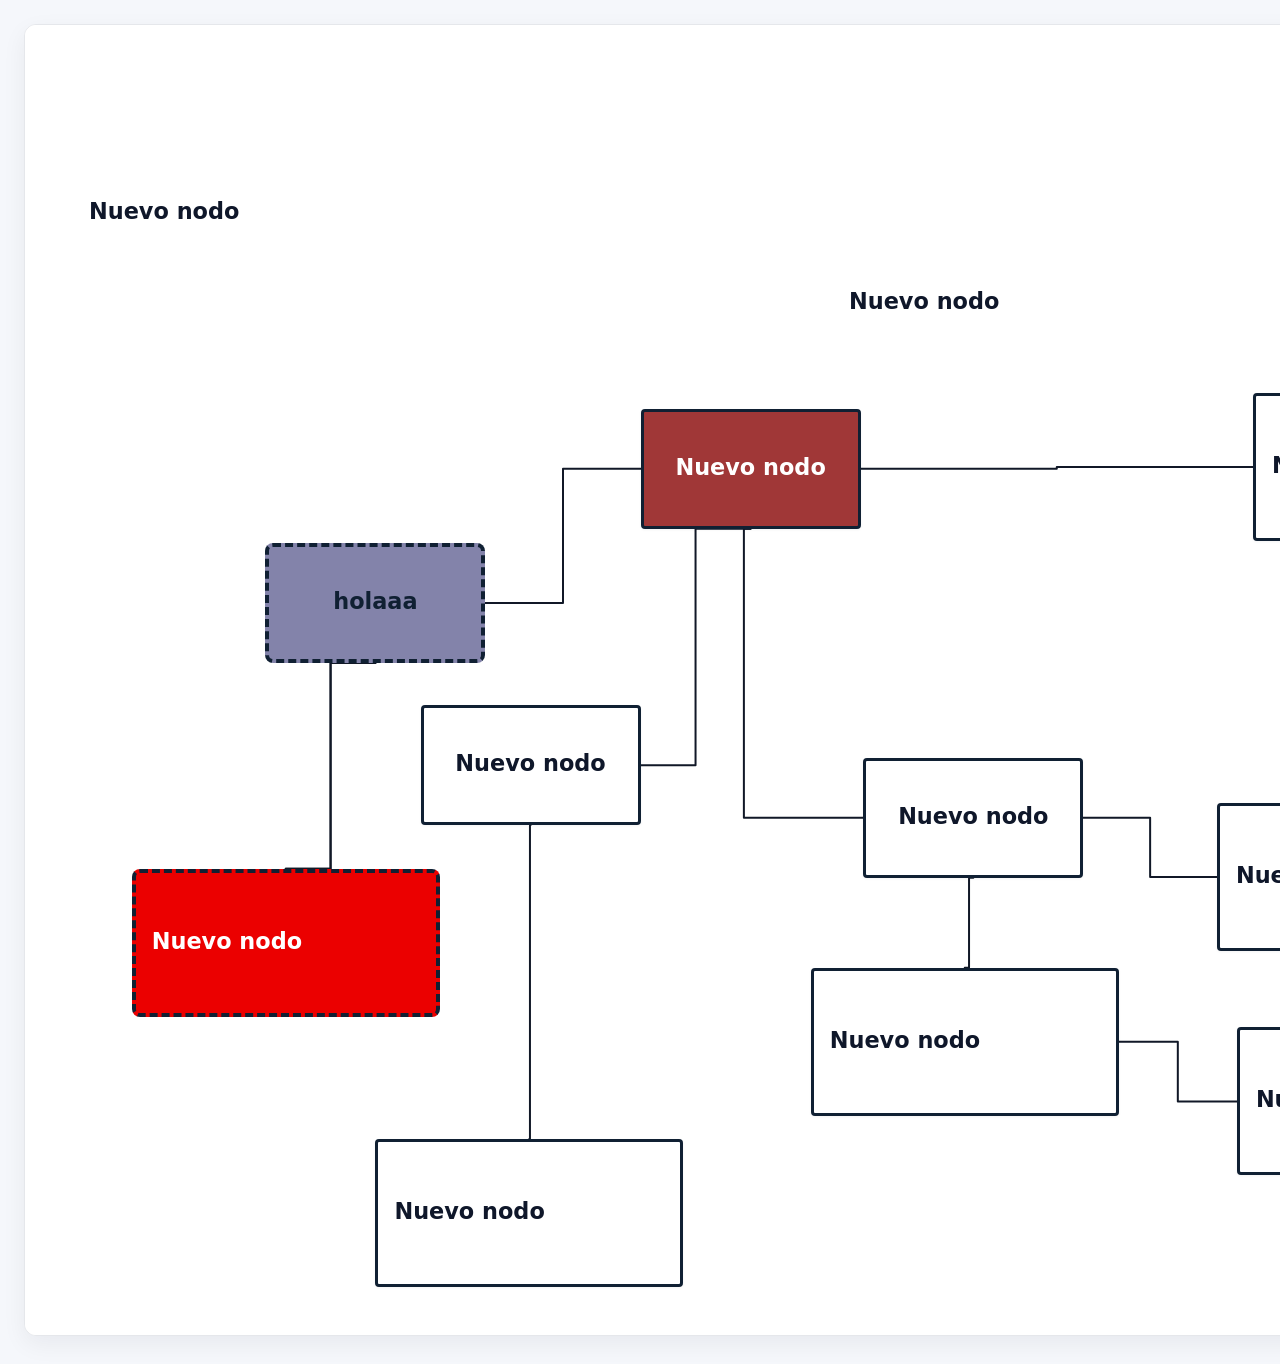
<file: orgchart-mvp/exports/orgchart.html>
<!DOCTYPE html>
<html lang="es">
<head>
  <meta charset="UTF-8" />
  <meta name="viewport" content="width=device-width, initial-scale=1.0" />
  <title>Mi Organigrama — Organigrama</title>
  <style>
    * { box-sizing: border-box; margin: 0; padding: 0; }
    body {
      font-family: Inter, system-ui, -apple-system, Segoe UI, Roboto, sans-serif;
      background: #f5f7fb;
      color: #111827;
      padding: 24px;
    }
    .board-wrap {
      display: inline-block;
      background: #fff;
      border: 1px solid #e5e7eb;
      border-radius: 12px;
      box-shadow: 0 8px 24px rgba(15, 23, 42, 0.06);
      overflow: hidden;
    }
    .board {
      position: relative;
      width: 1856px;
      height: 1310px;
      background: #ffffff;
    }
    .connectors {
      position: absolute;
      inset: 0;
      width: 100%;
      height: 100%;
      pointer-events: none;
      overflow: visible;
    }
    .node {
      position: absolute;      
      padding: 14px 16px;
      overflow: hidden;
      display: flex;
      align-items: center;
      justify-content: center;
    }
    .node-style-default {
      background: linear-gradient(180deg, #ffffff 0%, #f8fafc 100%);
      border: 3px solid #dbe3f0;
      border-radius: 14px;
      box-shadow: 0 6px 16px rgba(15, 23, 42, 0.08);
    }
    .node-style-classic {
      border-radius: 4px;
      border: 3px solid #102033;
      box-shadow: 0 1px 3px rgba(0, 0, 0, 0.05);
      background: #ffffff;
    }
    .node-style-lined {
      border-radius: 8px;
      border: 4px dashed #102033;
      box-shadow: none;
      background: #f8fbff;
    }
    .node-content { width: 100%; }
    .node-name { font-size: 1.4rem; margin-bottom: 4px; }
    @media print {
      body { background: #fff; padding: 0; }
      .board-wrap { border: none; box-shadow: none; border-radius: 0; }
    }
  </style>
</head>
<body>
  <div class="board-wrap">
    <div class="board">
      <svg class="connectors" viewBox="0 0 1856 1310" xmlns="http://www.w3.org/2000/svg">
        
        <path d="M 835.58 443.72 L 835.58 443.72 L 1031.79 443.72 L 1031.79 442.00 L 1228.00 442.00 L 1228.00 442.00" fill="none" stroke="#111827" stroke-width="2" stroke-linecap="round" stroke-linejoin="round"/>
        
        <path d="M 615.58 443.72 L 615.58 443.72 L 538.00 443.72 L 538.00 578.02 L 460.43 578.02 L 460.43 578.02" fill="none" stroke="#111827" stroke-width="2" stroke-linecap="round" stroke-linejoin="round"/>
        
        <path d="M 725.58 503.72 L 725.58 503.72 L 718.89 503.72 L 718.89 792.87 L 838.32 792.87 L 838.32 792.87" fill="none" stroke="#111827" stroke-width="2" stroke-linecap="round" stroke-linejoin="round"/>
        
        <path d="M 948.32 852.87 L 948.32 852.87 L 944.04 852.87 L 944.04 942.75 L 939.76 942.75 L 939.76 942.75" fill="none" stroke="#111827" stroke-width="2" stroke-linecap="round" stroke-linejoin="round"/>
        
        <path d="M 350.43 638.02 L 350.43 638.02 L 305.58 638.02 L 305.58 843.87 L 260.73 843.87 L 260.73 843.87" fill="none" stroke="#111827" stroke-width="2" stroke-linecap="round" stroke-linejoin="round"/>
        
        <path d="M 350.43 638.02 L 350.43 638.02 L 305.58 638.02 L 305.58 843.87 L 260.73 843.87 L 260.73 843.87" fill="none" stroke="#111827" stroke-width="2" stroke-linecap="round" stroke-linejoin="round"/>
        
        <path d="M 615.52 740.25 L 615.52 740.25 L 670.55 740.25 L 670.55 503.72 L 725.58 503.72 L 725.58 503.72" fill="none" stroke="#111827" stroke-width="2" stroke-linecap="round" stroke-linejoin="round"/>
        
        <path d="M 504.40 1113.81 L 504.40 1113.81 L 504.96 1113.81 L 504.96 800.25 L 505.52 800.25 L 505.52 800.25" fill="none" stroke="#111827" stroke-width="2" stroke-linecap="round" stroke-linejoin="round"/>
        
        <path d="M 1211.89 1076.41 L 1211.89 1076.41 L 1152.82 1076.41 L 1152.82 1016.75 L 1093.76 1016.75 L 1093.76 1016.75" fill="none" stroke="#111827" stroke-width="2" stroke-linecap="round" stroke-linejoin="round"/>
        
        <path d="M 1191.93 851.99 L 1191.93 851.99 L 1125.13 851.99 L 1125.13 792.87 L 1058.32 792.87 L 1058.32 792.87" fill="none" stroke="#111827" stroke-width="2" stroke-linecap="round" stroke-linejoin="round"/>
        
      </svg>
      
      <div class="node node-style-classic" style="left:615.58px;top:383.72px;width:220.00px;min-height:120.00px;transform:rotate(0deg);background-color:#a03737;color:#ffffff;">
        <div class="node-content" style="text-align: center;">
          <div class="node-name" style="color:#ffffff; font-weight: 700; font-style: normal; text-decoration: none;">Nuevo nodo</div>
        </div>
      </div>
      
      <div class="node node-style-lined" style="left:240.43px;top:518.02px;width:220.00px;min-height:120.00px;transform:rotate(0deg);background-color:#8383aa;color:#102033;">
        <div class="node-content" style="text-align: center;">
          <div class="node-name" style="color:#102033; font-weight: 700; font-style: normal; text-decoration: none;">holaaa</div>
        </div>
      </div>
      
      <div class="node node-style-classic" style="left:838.32px;top:732.87px;width:220.00px;min-height:120.00px;transform:rotate(0deg);">
        <div class="node-content" style="text-align: center;">
          <div class="node-name" style="color:#0f172a; font-weight: 600; font-style: normal; text-decoration: none;">Nuevo nodo</div>
        </div>
      </div>
      
      <div class="node node-style-classic" style="left:1228.00px;top:368.00px;width:308.00px;min-height:148.00px;transform:rotate(0deg);">
        <div class="node-content" style="text-align: left;">
          <div class="node-name" style="color:#0f172a; font-weight: 600; font-style: normal; text-decoration: none;">Nuevo nodo</div>
        </div>
      </div>
      
      <div class="node node-style-classic" style="left:785.76px;top:942.75px;width:308.00px;min-height:148.00px;transform:rotate(0deg);">
        <div class="node-content" style="text-align: left;">
          <div class="node-name" style="color:#0f172a; font-weight: 600; font-style: normal; text-decoration: none;">Nuevo nodo</div>
        </div>
      </div>
      
      <div class="node node-style-lined" style="left:106.73px;top:843.87px;width:308.00px;min-height:148.00px;transform:rotate(0deg);background-color:#eb0000;color:#ffffff;">
        <div class="node-content" style="text-align: left;">
          <div class="node-name" style="color:#ffffff; font-weight: 600; font-style: normal; text-decoration: none;">Nuevo nodo</div>
        </div>
      </div>
      
      <div class="node node-style-classic" style="left:395.52px;top:680.25px;width:220.00px;min-height:120.00px;transform:rotate(0deg);">
        <div class="node-content" style="text-align: center;">
          <div class="node-name" style="color:#0f172a; font-weight: 600; font-style: normal; text-decoration: none;">Nuevo nodo</div>
        </div>
      </div>
      
      <div class="node node-style-classic" style="left:1191.93px;top:777.99px;width:308.00px;min-height:148.00px;transform:rotate(0deg);">
        <div class="node-content" style="text-align: left;">
          <div class="node-name" style="color:#0f172a; font-weight: 600; font-style: normal; text-decoration: none;">Nuevo nodo</div>
        </div>
      </div>
      
      <div class="node node-style-classic" style="left:1211.89px;top:1002.41px;width:308.00px;min-height:148.00px;transform:rotate(0deg);">
        <div class="node-content" style="text-align: left;">
          <div class="node-name" style="color:#0f172a; font-weight: 600; font-style: normal; text-decoration: none;">Nuevo nodo</div>
        </div>
      </div>
      
      <div class="node node-style-classic" style="left:350.40px;top:1113.81px;width:308.00px;min-height:148.00px;transform:rotate(0deg);">
        <div class="node-content" style="text-align: left;">
          <div class="node-name" style="color:#0f172a; font-weight: 600; font-style: normal; text-decoration: none;">Nuevo nodo</div>
        </div>
      </div>
      
      <div class="node node-style-rounded" style="left:808.00px;top:208.00px;width:280.00px;min-height:140.00px;transform:rotate(0deg);">
        <div class="node-content" style="text-align: left;">
          <div class="node-name" style="color:#0f172a; font-weight: 600; font-style: normal; text-decoration: none;">Nuevo nodo</div>
        </div>
      </div>
      
      <div class="node node-style-circle" style="left:1528.00px;top:168.00px;width:280.00px;min-height:280.00px;transform:rotate(0deg);">
        <div class="node-content" style="text-align: left;">
          <div class="node-name" style="color:#0f172a; font-weight: 600; font-style: normal; text-decoration: none;">Nuevo nodo</div>
        </div>
      </div>
      
      <div class="node node-style-rhombus" style="left:48.00px;top:48.00px;width:280.00px;min-height:280.00px;transform:rotate(0deg);">
        <div class="node-content" style="text-align: left;">
          <div class="node-name" style="color:#0f172a; font-weight: 600; font-style: normal; text-decoration: none;">Nuevo nodo</div>
        </div>
      </div>
      
    </div>
  </div>
</body>
</html>
</file>
